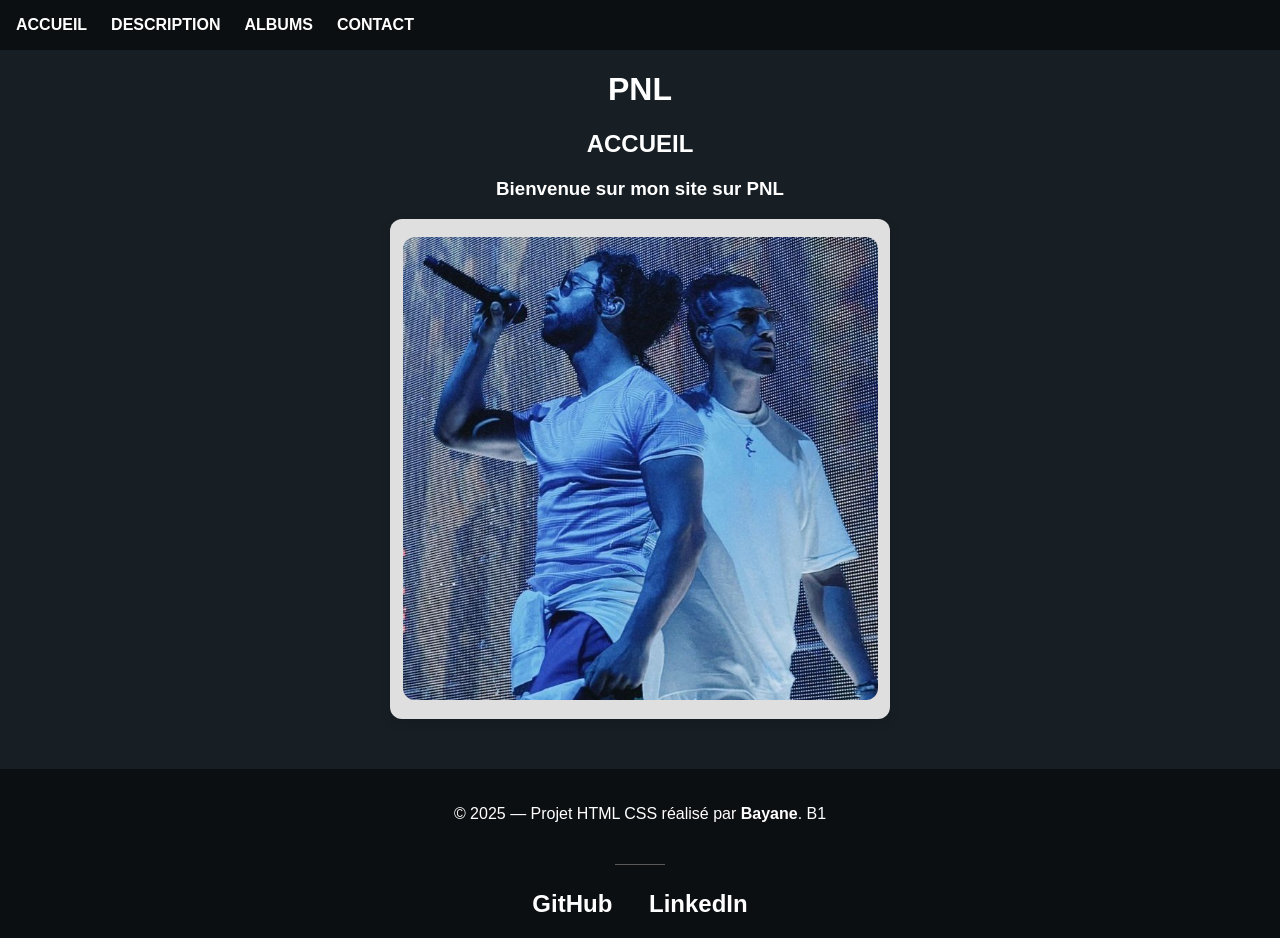
<file: index.html>
<!DOCTYPE html>
<html>
    <head>
        <title> PNL </title>
        <link rel="stylesheet" href="style.css">
    </head>
    <body>
        <header>
        <nav>
            <ul> 
                <li><a href="index.html" class="liens">ACCUEIL</a></li>
                <li><a href="description.html" class="liens">DESCRIPTION</a></li>
                <li><a href="albums.html" class="liens">ALBUMS</a></li>
                <li><a href="contact.html" class="liens">CONTACT</a></li>
            </ul>
        </nav>
        </header>
        <main>
        <div>
            <h1> PNL </h1> 
            <h2> ACCUEIL </h2>
            <h3>Bienvenue sur mon site sur PNL</h3>
            <div class="box">
                <div class="card-index">
                    <img src="\IMAGES\PNL PHOTO.jpg" alt="" class="image-image">
                </div>
            </div>
        </div>
        </main>
    </body>
    <footer>
        <div class="footer-content">
            <p>© 2025 — Projet HTML CSS réalisé par <strong>Bayane</strong>. B1</p>
            <hr class="separateur">
            <div class="social-links">
                <a href="https://github.com/b4yane" target="_blank" aria-label="GitHub"> GitHub </a>
                <a href="https://www.linkedin.com/in/bayane-kouiss/" target="_blank" aria-label="LinkedIn"> LinkedIn </a>
            </div>
        </div>
    </footer>
</html>
</file>
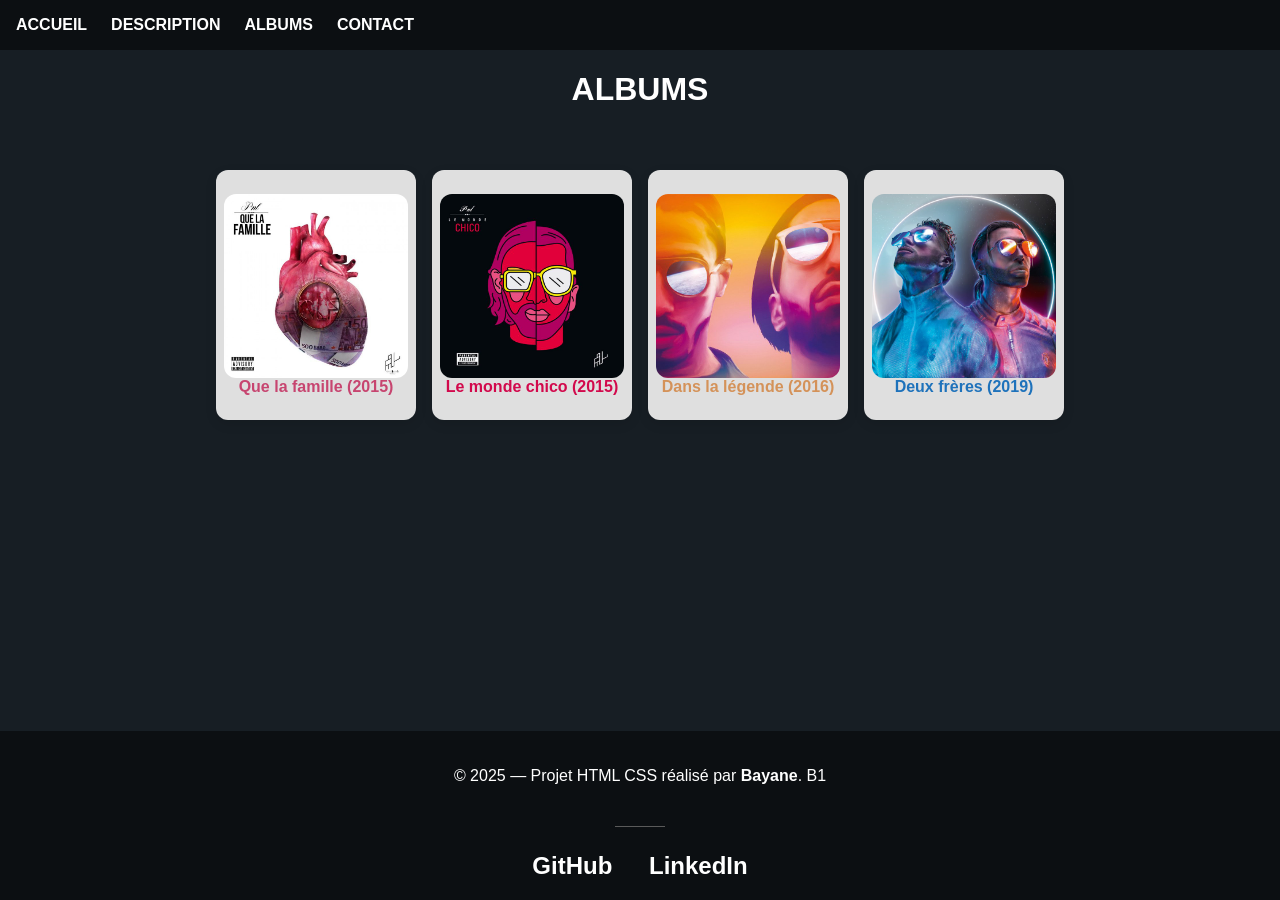
<file: albums.html>
<!DOCTYPE html>
<html>
    <head>
        <title>Albums</title>
        <link rel="stylesheet" href="style.css">
    </head>
    <body>
        <header>
        <nav>
            <ul> 
                <li><a href="index.html" class="liens">ACCUEIL</a></li>
                <li><a href="description.html" class="liens">DESCRIPTION</a></li>
                <li><a href="albums.html" class="liens">ALBUMS</a></li>
                <li><a href="contact.html" class="liens">CONTACT</a></li>
            </ul>
        </nav>
        </header>
        <main>
        <h1>ALBUMS</h1>
        <div class="gallery">
            <div class="card">
                <a href="qlf.html" class="album-titre-display-qlf">
                    <img src="\IMAGES\Cover QLF.jpg" alt="Image de l'album Que la Famille" class="image">
                    Que la famille (2015)
                </a> 
            </div> 

            <div class="card">
                <a href="lemondechico.html" class="album-titre-display-lemondechico">
                    <img src="\IMAGES\Cover Le Monde Chico.jpg" alt="Image de l'album Le Monde Chico" class="image">
                    Le monde chico (2015)
                </a>
            </div> 

            <div class="card"> 
                <a href="danslalegende.html" class="album-titre-display-danslalegende">
                    <img src="\IMAGES\Cover Dans la Légende.jpg" alt="Image de l'album Dans la Légende" class="image">
                    Dans la légende (2016)
                </a>
            </div> 

            <div class="card">
                <a href="deuxfreres.html" class="album-titre-display-deuxfreres">
                    <img src="\IMAGES\Cover Deux Frères.jpg" alt="Image de l'album Deux Frères" class="image">
                    Deux frères (2019)
                </a>
            </div>
        </div>
        </main>
    </body>
    <footer>
        <div class="footer-content">
            <p>© 2025 — Projet HTML CSS réalisé par <strong>Bayane</strong>. B1</p>
            <hr class="separateur">
            <div class="social-links">
                <a href="https://github.com/b4yane" target="_blank" aria-label="GitHub"> GitHub </a>
                <a href="https://www.linkedin.com/in/bayane-kouiss/" target="_blank" aria-label="LinkedIn"> LinkedIn </a>
            </div>
        </div>
    </footer>
</html>
</file>
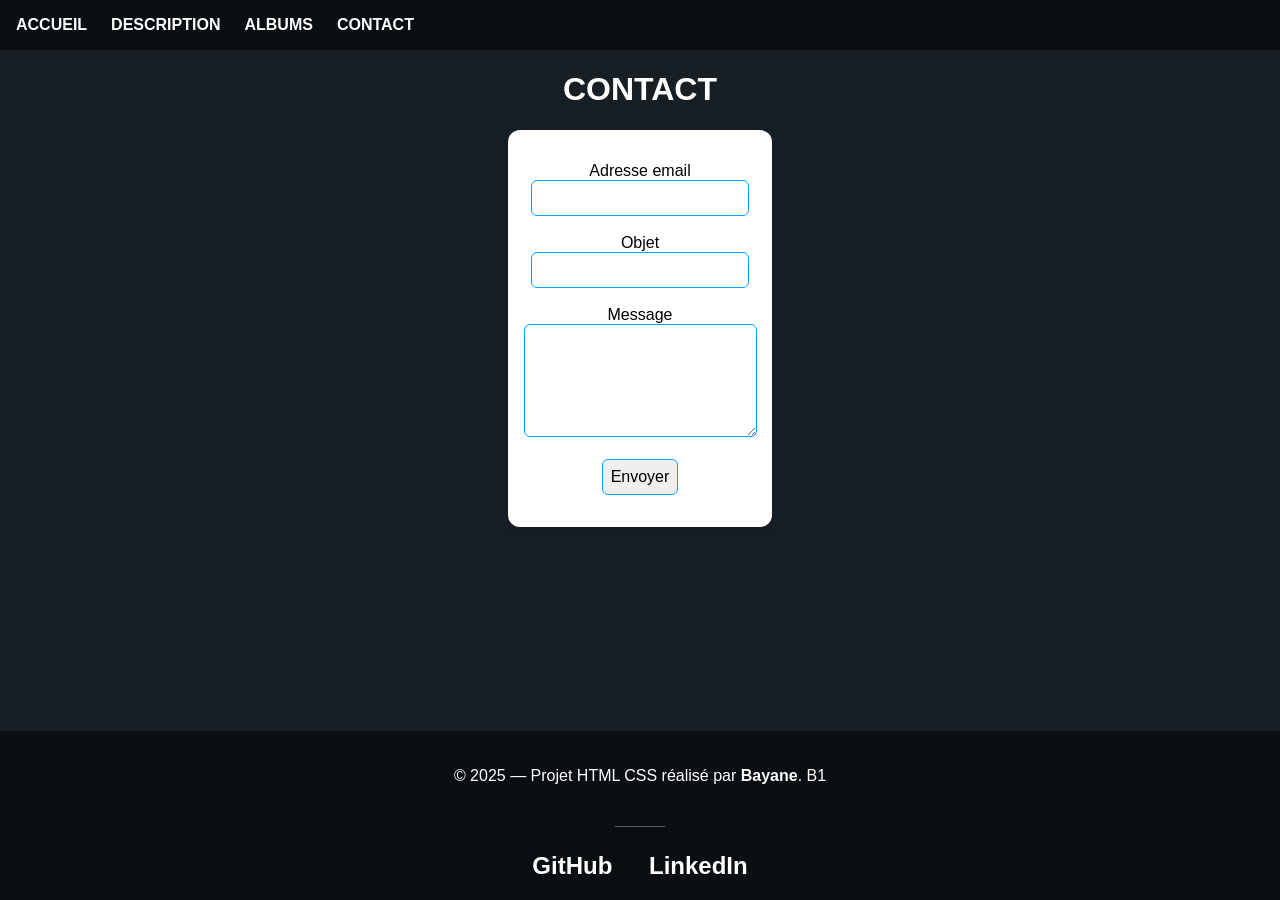
<file: contact.html>
<!DOCTYPE html>
<html>
    <head>
        <title>Contact</title>
        <link rel="stylesheet" href="style.css">
    </head>
    <body>
        <header>
        <nav>
            <ul> 
                <li><a href="index.html" class="liens">ACCUEIL</a></li>
                <li><a href="description.html" class="liens">DESCRIPTION</a></li>
                <li><a href="albums.html" class="liens">ALBUMS</a></li>
                <li><a href="contact.html" class="liens">CONTACT</a></li>
            </ul>
        </nav>
        </header>
        <main>
        <h1>CONTACT</h1>
        <div class="box">
            <div class="form-card">
                <form action="" method="post" class="my-form">
                    <div class="contact-card">
                        <div class="contact-card-element">
                            <label for="email" class="contact">Adresse email</label> <br>
                            <input type="email" name="email" id="email" class="contact"> <br>
                        </div> <br>
            
                        <div class="contact-card-element">
                            <label for="subject" class="contact">Objet</label> <br>
                            <input type="text" name="subject" id="subject" class="contact"> <br>
                        </div> <br>

                        <div class="contact-card-element">
                            <label for="message" class="contact">Message</label> <br>
                            <textarea type="text" name="message" id="message" class="contact" rows="5"> </textarea>
                        </div> <br>
                    <input type="submit" value="Envoyer" class="contact">
                    </div>
                </form>
            </div>
        </div>
        </main>
    </body>
    <footer>
        <div class="footer-content">
            <p>© 2025 — Projet HTML CSS réalisé par <strong>Bayane</strong>. B1</p>
            <hr class="separateur">
            <div class="social-links">
                <a href="https://github.com/b4yane" target="_blank" aria-label="GitHub"> GitHub </a>
                <a href="https://www.linkedin.com/in/bayane-kouiss/" target="_blank" aria-label="LinkedIn"> LinkedIn </a>
            </div>
        </div>
    </footer>
</html>
</file>
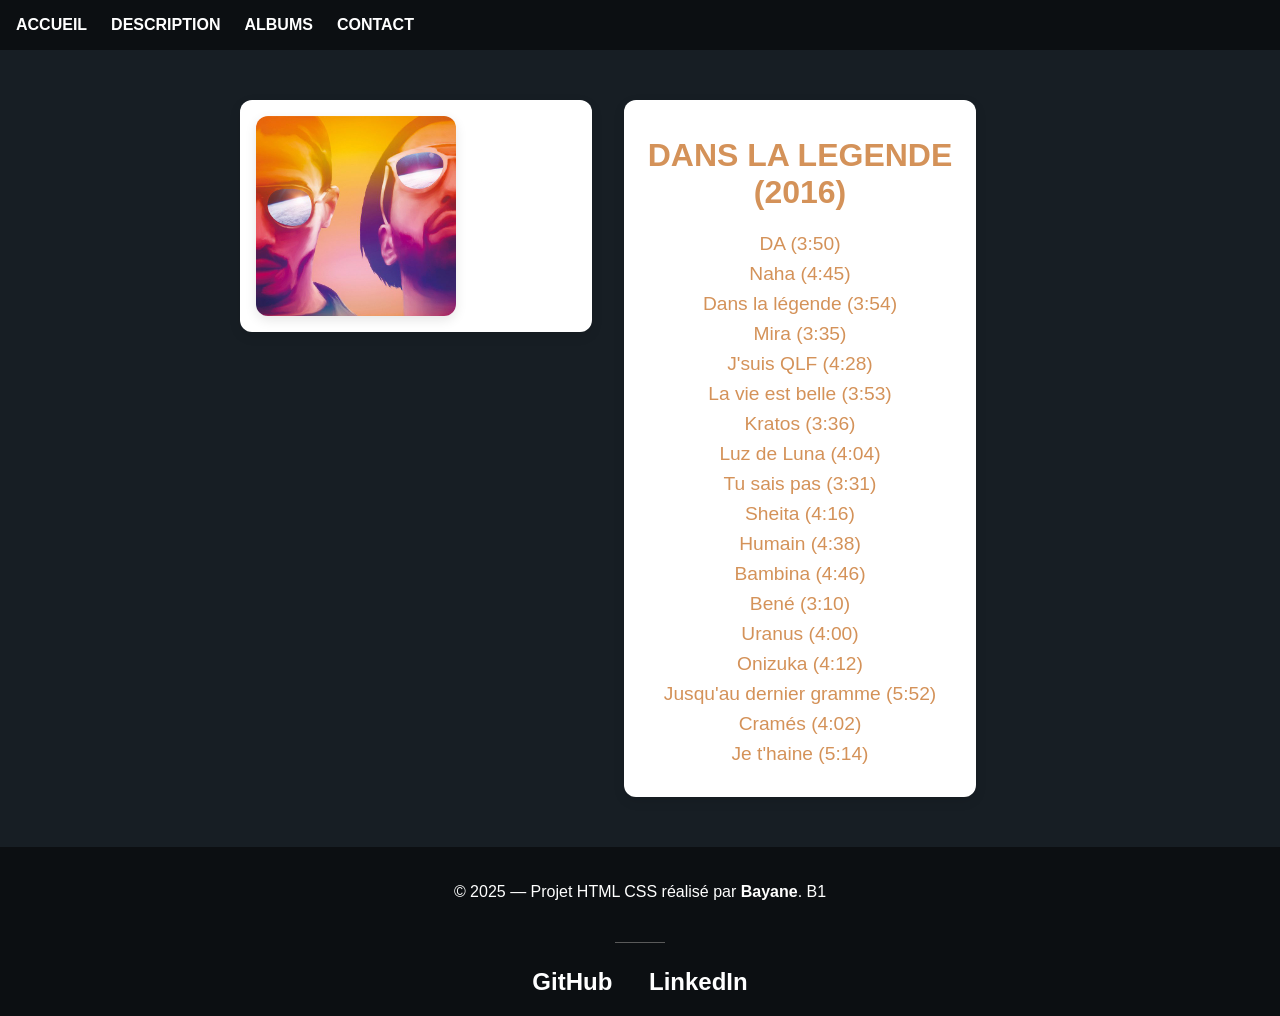
<file: danslalegende.html>
<!DOCTYPE html>
<html>
    <head>
        <title>Dans la légende (2016)</title>
        <link rel="stylesheet" href="style.css">
    </head>
    <body>
        <header>
        <nav>
            <ul> 
                <li><a href="index.html" class="liens">ACCUEIL</a></li>
                <li><a href="description.html" class="liens">DESCRIPTION</a></li>
                <li><a href="albums.html" class="liens">ALBUMS</a></li>
                <li><a href="contact.html" class="liens">CONTACT</a></li>
            </ul>
        </nav>
        </header>
        <main>
        <div class="playlist-container">
            <div class="playlist-card">
                <div class="playlist-image">
                    <img src="\IMAGES\Cover Dans la Légende.jpg" alt="Image de l'album Dans la Légende" class="image">
                </div>
            </div>
            <div class="playlist-card">
                <div class="playlist-sons">
                    <h1 class="titre-album-dll">DANS LA LEGENDE (2016)</h1>
                    <ol class="album-track-list-danslalegende"> 
                        <li>DA (3:50)</li>
                        <li>Naha (4:45)</li>
                        <li>Dans la légende (3:54)</li>
                        <li>Mira (3:35)</li>
                        <li>J'suis QLF (4:28)</li>
                        <li>La vie est belle (3:53)</li>
                        <li>Kratos (3:36)</li>
                        <li>Luz de Luna (4:04)</li>
                        <li>Tu sais pas (3:31)</li>
                        <li>Sheita (4:16)</li>
                        <li>Humain (4:38)</li>
                        <li>Bambina (4:46)</li>
                        <li>Bené (3:10)</li>
                        <li>Uranus (4:00)</li>
                        <li>Onizuka (4:12)</li>
                        <li>Jusqu'au dernier gramme (5:52)</li>
                        <li>Cramés (4:02)</li>
                        <li>Je t'haine (5:14)</li>
                    </ol>  
                </div> 
            </div>
        </div>
        </main>
    </body>
    <footer>
        <div class="footer-content">
            <p>© 2025 — Projet HTML CSS réalisé par <strong>Bayane</strong>. B1</p>
            <hr class="separateur">
            <div class="social-links">
                <a href="https://github.com/b4yane" target="_blank" aria-label="GitHub"> GitHub </a>
                <a href="https://www.linkedin.com/in/bayane-kouiss/" target="_blank" aria-label="LinkedIn"> LinkedIn </a>
            </div>
        </div>
    </footer>
</html>
</file>
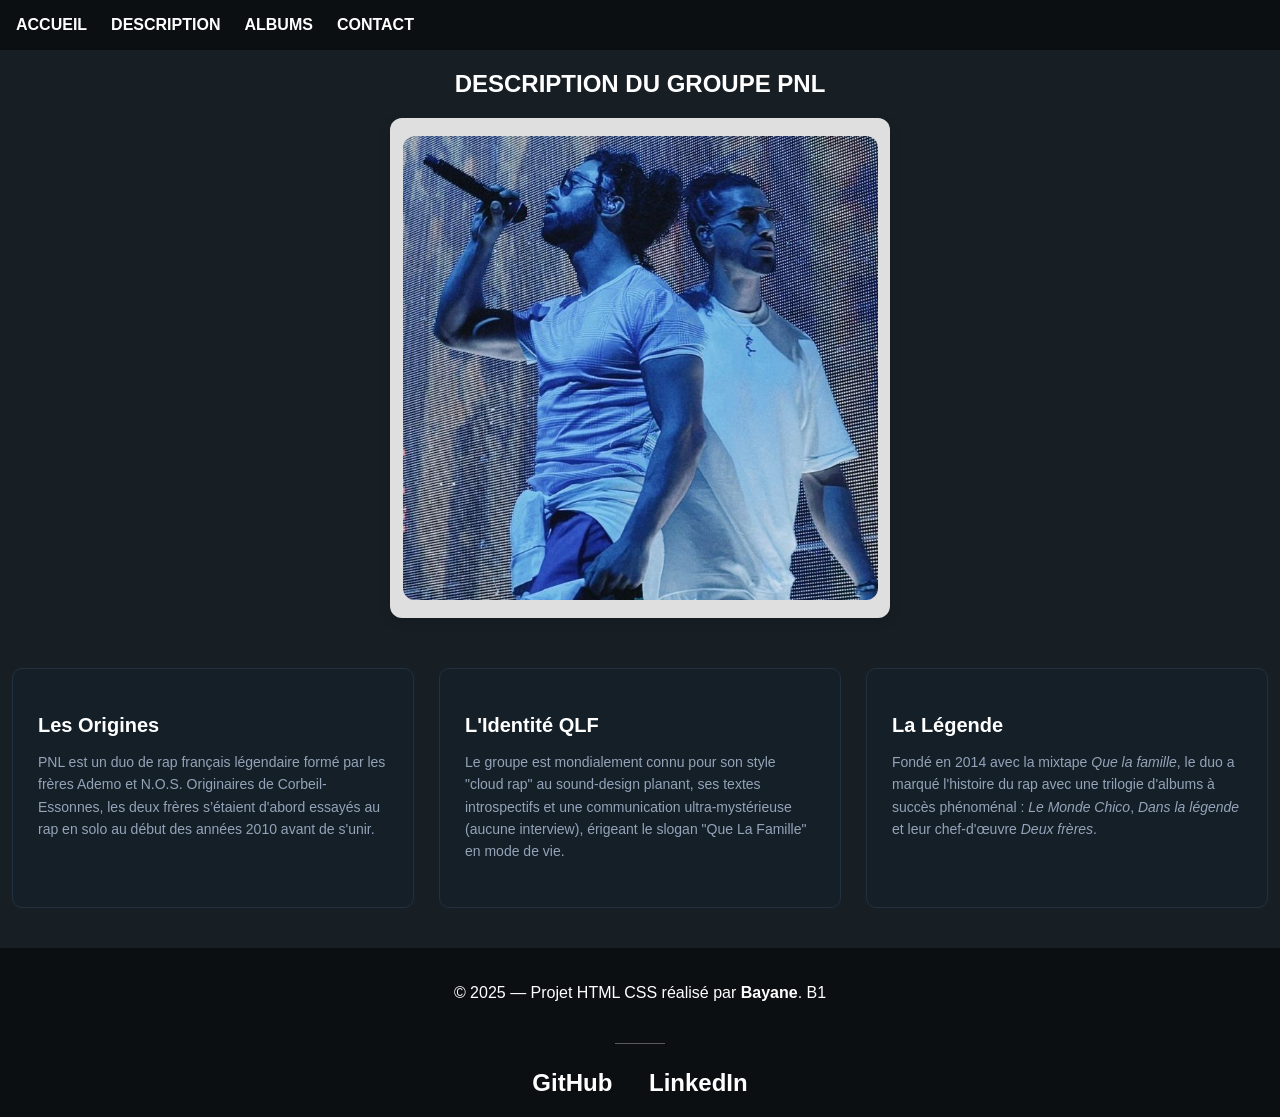
<file: description.html>
<!DOCTYPE html>
<html>
    <head>
        <title> Description </title>
        <link rel="stylesheet" href="style.css">
    </head>
    <body>
        <header>
        <nav>
            <ul> 
                <li><a href="index.html" class="liens">ACCUEIL</a></li>
                <li><a href="description.html" class="liens">DESCRIPTION</a></li>
                <li><a href="albums.html" class="liens">ALBUMS</a></li>
                <li><a href="contact.html" class="liens">CONTACT</a></li>
            </ul>
        </nav>
        </header>
        <main>
        <h2> DESCRIPTION DU GROUPE PNL </h2> 
        <div class="box">
            <div class="card-index">
                <img src="\IMAGES\PNL PHOTO.jpg" alt="" class="image-image">
            </div>
        </div>
        <div class="pnl-cards-grid">
        <div class="pnl-card">
            <div class="card-icon"><i class="fas fa-users"></i></div>
            <h3>Les Origines</h3>
            <p>PNL est un duo de rap français légendaire formé par les frères Ademo et N.O.S. Originaires de Corbeil-Essonnes, les deux frères s’étaient d'abord essayés au rap en solo au début des années 2010 avant de s'unir.</p>
        </div>

        <div class="pnl-card">
            <div class="card-icon"><i class="fas fa-music"></i></div>
            <h3>L'Identité QLF</h3>
            <p>Le groupe est mondialement connu pour son style "cloud rap" au sound-design planant, ses textes introspectifs et une communication ultra-mystérieuse (aucune interview), érigeant le slogan "Que La Famille" en mode de vie.</p>
        </div>

        <div class="pnl-card">
            <div class="card-icon"><i class="fas fa-trophy"></i></div>
            <h3>La Légende</h3>
            <p>Fondé en 2014 avec la mixtape <em>Que la famille</em>, le duo a marqué l'histoire du rap avec une trilogie d'albums à succès phénoménal : <em>Le Monde Chico</em>, <em>Dans la légende</em> et leur chef-d'œuvre <em>Deux frères</em>.</p>
        </div>
    </div>        
    </main>
    </body>
    <footer>
        <div class="footer-content">
            <p>© 2025 — Projet HTML CSS réalisé par <strong>Bayane</strong>. B1</p>
            <hr class="separateur">
            <div class="social-links">
                <a href="https://github.com/b4yane" target="_blank" aria-label="GitHub"> GitHub </a>
                <a href="https://www.linkedin.com/in/bayane-kouiss/" target="_blank" aria-label="LinkedIn"> LinkedIn </a>
            </div>
        </div>
    </footer>
</html>
</file>
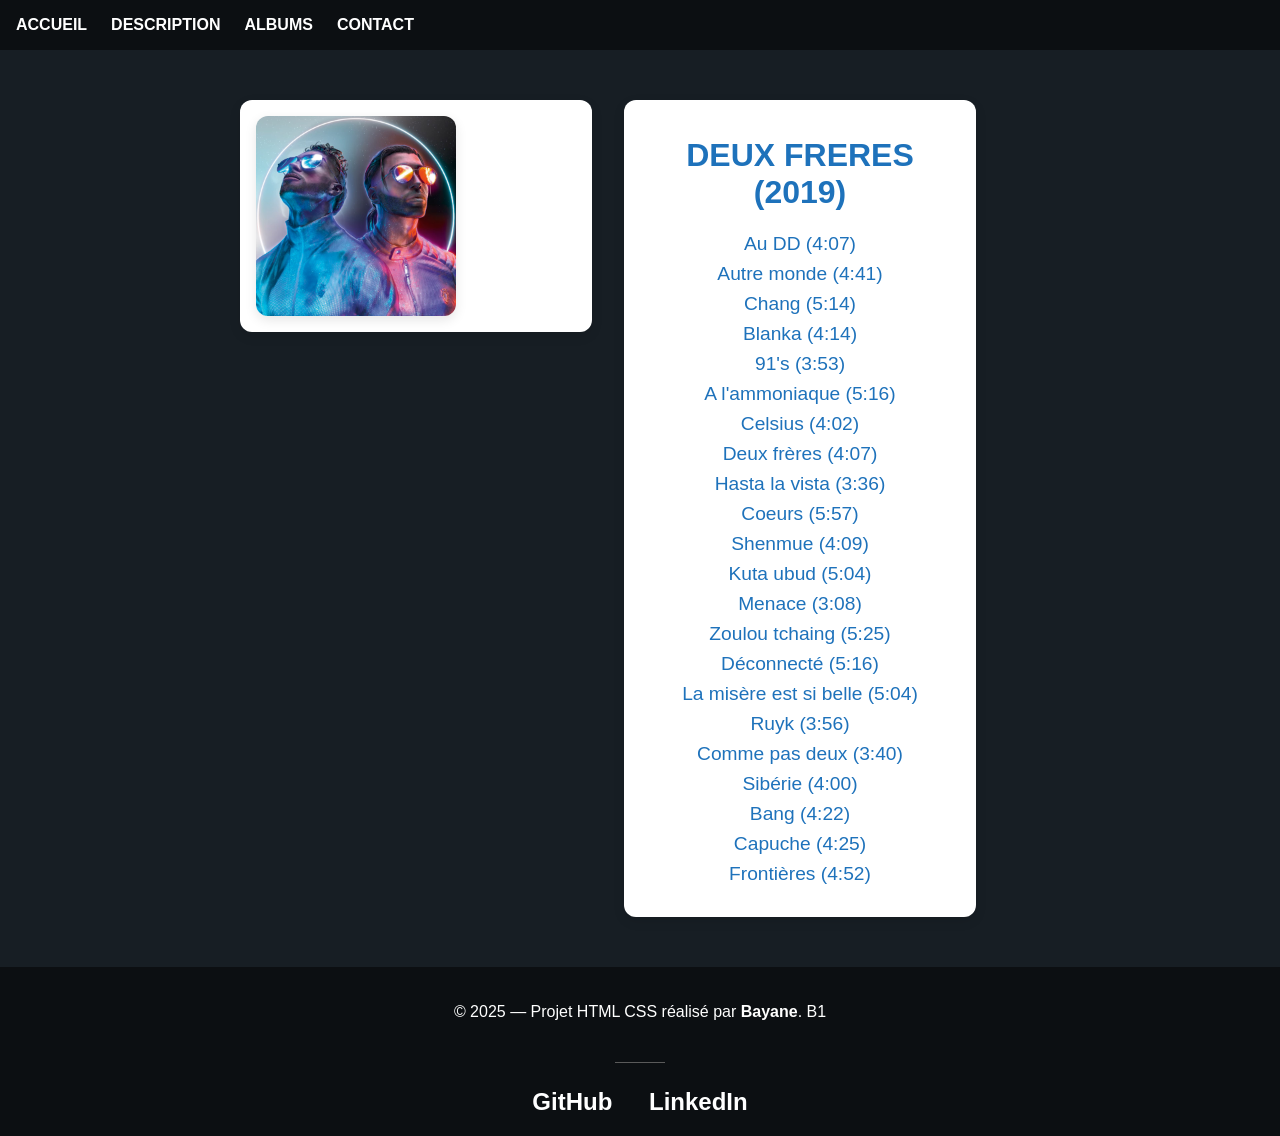
<file: deuxfreres.html>
<!DOCTYPE html>
<html>
    <head>
        <title>Deux frères (2019)</title>
        <link rel="stylesheet" href="style.css">
    </head>
    <body>
        <header>
        <nav>
            <ul> 
                <li><a href="index.html" class="liens">ACCUEIL</a></li>
                <li><a href="description.html" class="liens">DESCRIPTION</a></li>
                <li><a href="albums.html" class="liens">ALBUMS</a></li>
                <li><a href="contact.html" class="liens">CONTACT</a></li>
            </ul>
        </nav>
        </header>
        <main>
        <div class="playlist-container">
            <div class="playlist-card">
                <div class="playlist-image">
                    <img src="\IMAGES\Cover Deux Frères.jpg" alt="Image de l'album Deux Frères" class="image">
                </div>
            </div>
            <div class="playlist-card">
                <div class="playlist-sons">
                    <h1 class="titre-album-df">DEUX FRERES (2019)</h1>
                    <ol class="album-track-list-deuxfreres"> 
                        <li>Au DD (4:07)</li>
                        <li>Autre monde (4:41)</li>
                        <li>Chang (5:14)</li>
                        <li>Blanka (4:14)</li>
                        <li>91's (3:53)</li>
                        <li>A l'ammoniaque (5:16)</li>
                        <li>Celsius (4:02)</li>
                        <li>Deux frères (4:07)</li>
                        <li>Hasta la vista (3:36)</li>
                        <li>Coeurs (5:57)</li>
                        <li>Shenmue (4:09)</li>
                        <li>Kuta ubud (5:04)</li>
                        <li>Menace (3:08)</li>
                        <li>Zoulou tchaing (5:25)</li>
                        <li>Déconnecté (5:16)</li>
                        <li>La misère est si belle (5:04)</li>
                        <li>Ruyk (3:56)</li>
                        <li>Comme pas deux (3:40)</li>
                        <li>Sibérie (4:00)</li>
                        <li>Bang (4:22)</li>
                        <li>Capuche (4:25)</li>
                        <li>Frontières (4:52)</li>
                    </ol>   
                </div>
            </div>
        </div>
        </main>
    </body>
    <footer>
        <div class="footer-content">
            <p>© 2025 — Projet HTML CSS réalisé par <strong>Bayane</strong>. B1</p>
            <hr class="separateur">
            <div class="social-links">
                <a href="https://github.com/b4yane" target="_blank" aria-label="GitHub"> GitHub </a>
                <a href="https://www.linkedin.com/in/bayane-kouiss/" target="_blank" aria-label="LinkedIn"> LinkedIn </a>
            </div>
        </div>
    </footer>
</html>
</file>
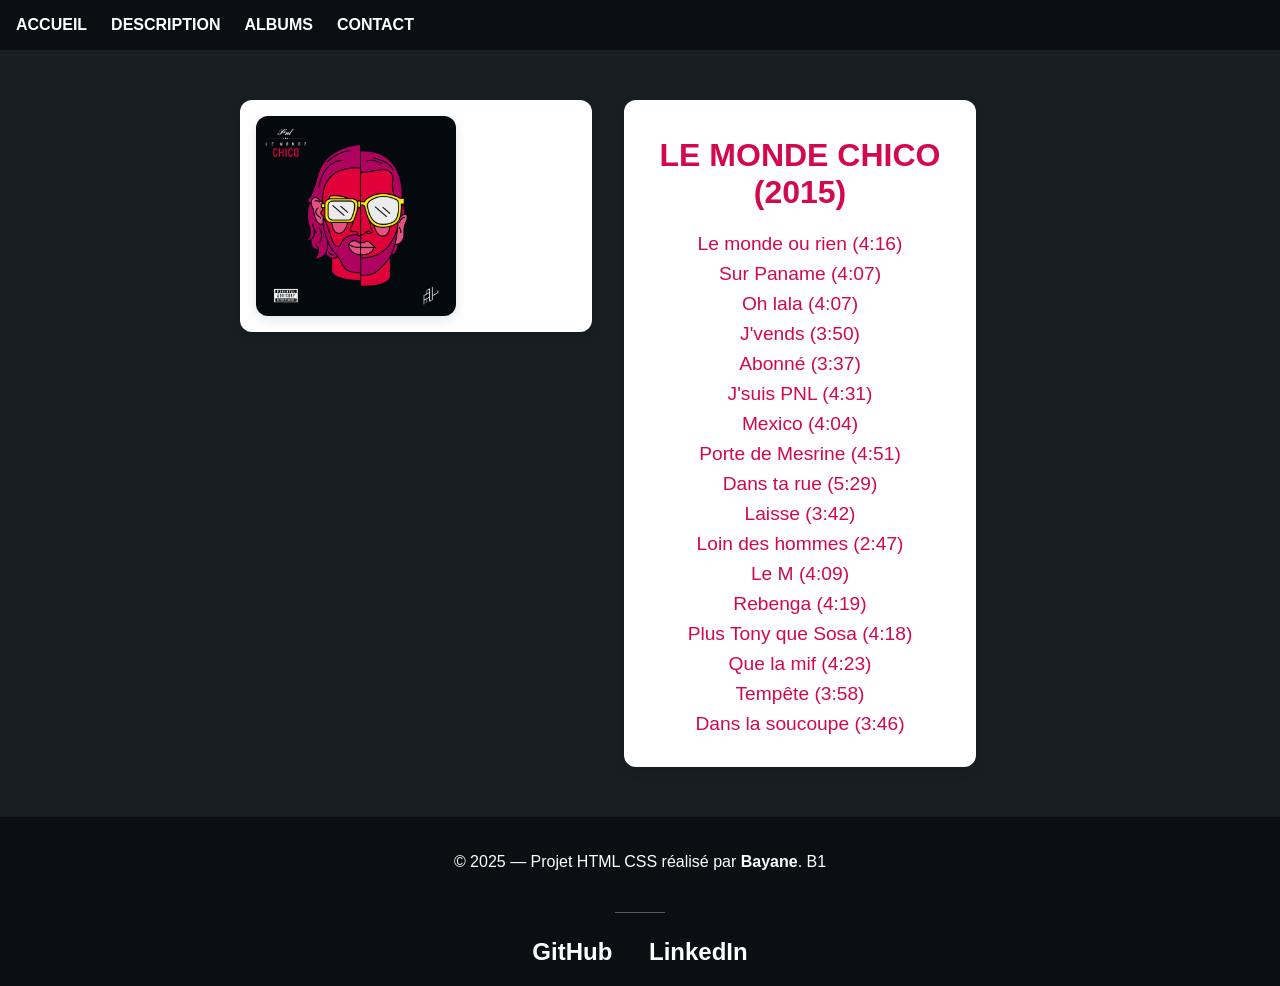
<file: lemondechico.html>
<!DOCTYPE html>
<html>
    <head>
        <title>Le monde chico (2015)</title>
        <link rel="stylesheet" href="style.css">
    </head>
    <body>
        <header>
        <nav>
            <ul> 
                <li><a href="index.html" class="liens">ACCUEIL</a></li>
                <li><a href="description.html" class="liens">DESCRIPTION</a></li>
                <li><a href="albums.html" class="liens">ALBUMS</a></li>
                <li><a href="contact.html" class="liens">CONTACT</a></li>
            </ul>
        </nav>
        </header>
        <main>
        <div class="playlist-container">
            <div class="playlist-card">
                <div class="playlist-image">
                    <img src="\IMAGES\Cover Le Monde Chico.jpg" alt="Image de l'album Le Monde Chico" class="image">
                </div>
            </div>
            <div class="playlist-card">
                <div class="playlist-sons">
                    <h1 class="titre-album-lmc">LE MONDE CHICO (2015)</h1>
                    <ol class="album-track-list-lemondechico"> 
                        <li>Le monde ou rien (4:16)</li>
                        <li>Sur Paname (4:07)</li>
                        <li>Oh lala (4:07)</li>
                        <li>J'vends (3:50)</li>
                        <li>Abonné (3:37)</li>
                        <li>J'suis PNL (4:31)</li>
                        <li>Mexico (4:04)</li>
                        <li>Porte de Mesrine (4:51)</li>
                        <li>Dans ta rue (5:29)</li>
                        <li>Laisse (3:42)</li>
                        <li>Loin des hommes (2:47)</li>
                        <li>Le M (4:09)</li>
                        <li>Rebenga (4:19)</li>
                        <li>Plus Tony que Sosa (4:18)</li>
                        <li>Que la mif (4:23)</li>
                        <li>Tempête (3:58)</li>
                        <li>Dans la soucoupe (3:46)</li>
                    </ol>  
                </div>
            </div>
        </div> 
        </main>
    </body>
    <footer>
        <div class="footer-content">
            <p>© 2025 — Projet HTML CSS réalisé par <strong>Bayane</strong>. B1</p>
            <hr class="separateur">
            <div class="social-links">
                <a href="https://github.com/b4yane" target="_blank" aria-label="GitHub"> GitHub </a>
                <a href="https://www.linkedin.com/in/bayane-kouiss/" target="_blank" aria-label="LinkedIn"> LinkedIn </a>
            </div>
        </div>
    </footer>
</html>
</file>
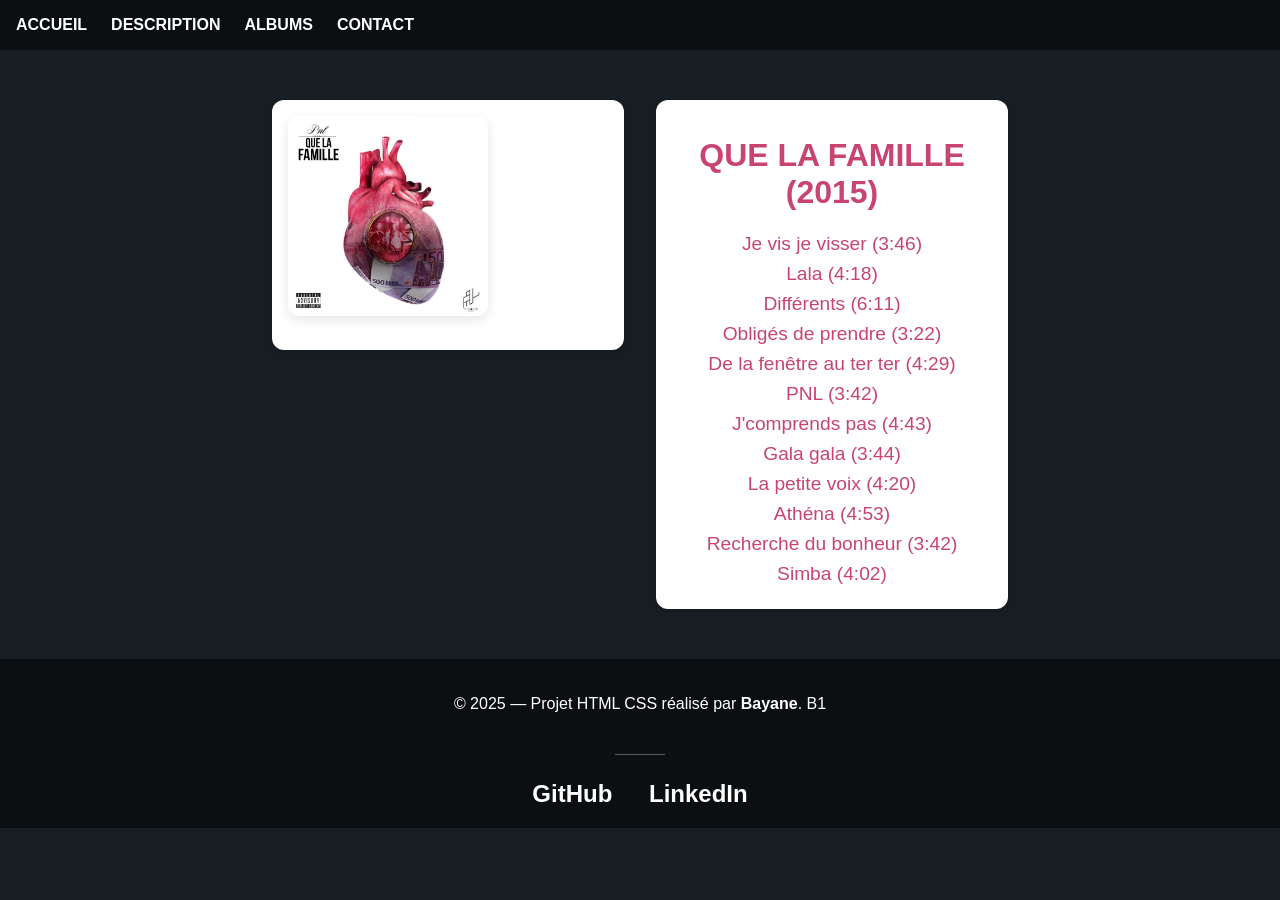
<file: qlf.html>
<!DOCTYPE html>
<html>
    <head>
        <title>Que la famille (2015)</title>
        <link rel="stylesheet" href="style.css">
    </head>
    <body>
        </header>
        <nav>
            <ul> 
                <li><a href="index.html" class="liens">ACCUEIL</a></li>
                <li><a href="description.html" class="liens">DESCRIPTION</a></li>
                <li><a href="albums.html" class="liens">ALBUMS</a></li>
                <li><a href="contact.html" class="liens">CONTACT</a></li>
            </ul>
        </nav>
        </header>
        </header>
        <div class="playlist-container">
            <div class="playlist-card">
                <div class="playlist-image">
                    <img src="\IMAGES\Cover QLF.jpg" alt="Image de l'album Que La Famille" class="image"> <br>
                </div>
            </div>
            <div class="playlist-card">
                <div playlist-sons>
                    <h1 class="titre-album-qlf">QUE LA FAMILLE (2015)</h1>
                    <ol class="album-track-list-qlf"> 
                        <li>Je vis je visser (3:46)</li>
                        <li>Lala (4:18)</li>
                        <li>Différents (6:11)</li>
                        <li>Obligés de prendre (3:22)</li>
                        <li>De la fenêtre au ter ter (4:29)</li>
                        <li>PNL (3:42)</li>
                        <li>J'comprends pas (4:43)</li>
                        <li>Gala gala (3:44)</li>
                        <li>La petite voix (4:20)</li>
                        <li>Athéna (4:53)</li>
                        <li>Recherche du bonheur (3:42)</li>
                        <li>Simba (4:02)</li>
                    </ol>
                </div>   
            </div>
        </div>
        </main>
    </body>
    <footer>
        <div class="footer-content">
            <p>© 2025 — Projet HTML CSS réalisé par <strong>Bayane</strong>. B1</p>
            <hr class="separateur">
            <div class="social-links">
                <a href="https://github.com/b4yane" target="_blank" aria-label="GitHub"> GitHub </a>
                <a href="https://www.linkedin.com/in/bayane-kouiss/" target="_blank" aria-label="LinkedIn"> LinkedIn </a>
            </div>
        </div>
    </footer>
</html>
</file>
<file: style.css>
body {
    font-family: Arial, Heveltica, sans-serif;
    margin: 0;
    margin-bottom:1 rem;
    text-align: center;
    background-color: rgb(23, 30, 36);
    display: flex;
    flex-direction: column; 
    min-height: 100vh;
}

html, body {
    height: 100%;
    margin: 0;
}

main {
    flex: 1; 
}

nav {
  background:rgb(12, 15, 18);   
  padding: 1rem;
  position: sticky;
  top: 0px;
}


nav ul {
  list-style: none;
  margin: 0;
  padding: 0;
  display: flex;       
  gap: 1.5rem;
}

a {
  color: white;        
  text-decoration: none; 
  font-weight: bold;
  transition: color 0.2s;
}

nav a {
  color: white;        
  text-decoration: none; 
  font-weight: bold;
  transition: color 0.2s;
}

.image {
    display: flex;
    height: 400px;
    justify-content: center;
    align-items: center;
}

.image-index {
    height: 500px;
}

.liens {
    color: rgb(255, 255, 255);           
    text-decoration: none; 
    display: flex;
    justify-content: left;
}

.liens:hover {
    color:  rgb(177, 188, 201);            
}

.liens:visited {
    color: rgb(255, 255, 255);           
}

h1 {
    color: white;
}

h2 {
    color: white;
}

h3 {
    color: white;
}

.description-text {
    padding: 50px 100px;
}

.titre-album-qlf {
    color: rgb(199, 69, 112);
}

.titre-album-lmc {
    color: rgb(210, 9, 76);
}

.titre-album-dll {
    color: rgb(212, 146, 89);
}

.titre-album-df {
    color: rgb(30, 114, 187);
}

.gallery {
    display: flex;
    align-items: center;
    flex-wrap: wrap;
    gap: 1rem;
    justify-content: center; 
    max-width: 100%; 
    padding: 40px 20px;
    margin: 0 auto;
}

@media screen and (min-width:576px) {
    .gallery {
        width:500px;
    }
}

@media screen and (min-width:768px) {
    .gallery {
        width:700px;
    }
}

@media screen and (min-width:992px) {
    .gallery {
        width:900px;
    }
}

@media screen and (min-width:1200px) {
    .gallery {
        width:1100px;
    }
}

@media screen and (min-width:1400px) {
    .gallery {
        width:1300px;
    }
}

.card {
    background: rgb(223, 223, 223);
    border-radius: 12px;
    box-shadow: 0 4px 12px rgba(0,0,0,0.1);
    transition: transform 0.2s ease;
    width: 200px;  
    height: 250px; 
    overflow: hidden; 
    display: flex;
    align-items: center;
    justify-content: center;
    transition: transform 0.3s ease, box-shadow 0.3s ease;
}

.card:hover {
  transform: scale(1.07); 
  box-shadow: 0 6px 16px rgba(0,0,0,0.15); 
}

.card img {
    width: 100%;
    height: auto;
    display: block;
    border-radius: 12px;
}

.box {
    display: flex;
    justify-content: center;
}

.card-index {
    background: rgb(223, 223, 223);
    border-radius: 12px;
    box-shadow: 0 4px 12px rgba(0,0,0,0.1);
    transition: transform 0.2s ease; 
    width: 500px;  
    height: 500px;
    overflow: hidden; 
    display: flex;
    align-items: center;
    justify-content: center;
    margin-bottom: 50px;
    transition: transform 0.3s ease, box-shadow 0.3s ease;
}

.card-index img {
    width: 95%;
    height: auto;
    display: block;
    border-radius: 12px;
}

.card-index:hover {
  transform: scale(1.02); 
  box-shadow: 0 6px 16px rgba(0,0,0,0.15); 
}

.playlist-container {
    display: flex;
    gap: 2rem;
    max-width: 800px;
    padding: 50px 20px ;
    margin: 0 auto;
    align-items: flex-start;
}

.album-titre-display-qlf {
    padding: .25rem .5rem;
    text-decoration: none;
    transition: all 250ms;
    background-color: var(--primary) !important;
    color: rgb(199, 69, 112);
}

.album-track-list-qlf {
    background-color: var(--primary) !important;
    list-style: none;     
    padding: 0;
    color: rgb(199, 69, 112);
    margin: 0;
    flex: 1;
}

.album-track-list-qlf li {
    font-size: 1.2rem;
    margin: 0.5rem 0;
    cursor: pointer; 
    color: rgb(199, 69, 112);       
    transition: color 0.3s; 
}

.album-track-list-qlf li:hover {
    color: rgb(114, 28, 57);
    transform: translateY(-2px);
}

.album-titre-display-lemondechico {
    padding: .25rem .5rem;
    text-decoration: none;
    transition: all 250ms;
    background-color: var(--primary) !important;
    color: rgb(210, 9, 76);
}

.album-track-list-lemondechico {
    background-color: var(--primary) !important;
    list-style: none;     
    padding: 0;
    color: rgb(210, 9, 76);
}

.album-track-list-lemondechico li {
    font-size: 1.2rem;
    margin: 0.5rem 0;
    cursor: pointer; 
    color: rgb(210, 9, 76);       
    transition: color 0.3s; 
}

.album-track-list-lemondechico li:hover {
    color: rgb(94, 5, 35);
    transform: translateY(-2px);
}

.album-titre-display-danslalegende {
    padding: .25rem .5rem;
    text-decoration: none;
    transition: all 250ms;
    background-color: var(--primary) !important;
    color: rgb(212, 146, 89);
}

.album-track-list-danslalegende {
    background-color: var(--primary) !important;
    list-style: none;     
    padding: 0;
    color: rgb(212, 146, 89);
}

.album-track-list-danslalegende li {
    font-size: 1.2rem;
    margin: 0.5rem 0;
    cursor: pointer; 
    color: rgb(212, 146, 89);       
    transition: color 0.3s; 
}

.album-track-list-danslalegende li:hover {
    color: rgb(165, 87, 19);
    transform: translateY(-2px);
}

.album-titre-display-deuxfreres {
    padding: .25rem .5rem;
    text-decoration: none;
    transition: all 250ms;
    background-color: var(--primary) !important;
    color: rgb(30, 114, 187);
}

.album-track-list-deuxfreres {
    background-color: var(--primary) !important;
    list-style: none;     
    padding: 0;
    color: rgb(30, 114, 187);
}

.album-track-list-deuxfreres li {
  font-size: 1.2rem;
  margin: 0.5rem 0;
  cursor: pointer;       
  color: rgb(30, 114, 187);       
  transition: color 0.3s; 
}

.album-track-list-deuxfreres li:hover {
  color: rgb(17, 65, 107);   
  transform: translateY(-2px);    
}

.playlist-container {
  display: flex;
  gap: 2rem;
  max-width: 800px;
  margin: 0 auto;
  align-items: flex-start;
}


.playlist-image img {
  width: 200px;
  height: 200px;
  object-fit: cover;
  border-radius: 12px;   /* coins arrondis */
  box-shadow: 0 4px 12px rgba(0,0,0,0.1);
}

@media (max-width: 600px) {
  .playlist-container {
    flex-direction: column;
    align-items: center;
  }

  .playlist-image img {
    margin-bottom: 1rem;
  }
}

.playlist-card {
    display: flex;
    gap: 1.5rem;
    background: white;
    border-radius: 12px;
    box-shadow: 0 4px 12px rgba(0,0,0,0.1);
    padding: 1rem;
    width: 320px;
    min-height: 200px;
    align-items: flex-start;
    transition: transform 0.2s ease;
}

.playlist-card:hover {
  transform: translateY(-5px);
}


.contact {
    color: rgb(0, 0, 0);
}

.form-card {
    background: white;
    border-radius: 12px;
    box-shadow: 0 4px 12px rgba(0,0,0,0.1);
    padding: 2rem;
    max-width: 200px;
    width: 100%;
    display: flex;
    align-items: center;
    justify-content: center;
}

.my-form {
    display: flex;
    flex-direction: column;
    max-width: 400px;
    margin: 0 auto;
}

.my-form input {
    padding: 0.5rem;
    font-size: 1rem;
    border-radius: 6px;
    border: 1px solid #00a6ff;
}

.my-form textarea {
    padding: 0.5rem;
    font-size: 1rem;
    border-radius: 6px;
    border: 1px solid #00a6ff;
}


.my-form button {
    background: #ffffff;
    color: rgb(255, 255, 255);
    border: none;
    cursor: pointer;
    transition: background 0.2s;
    padding: 0.5rem;
    font-size: 1rem;
    border-radius: 6px;
    border: 1px solid #00a6ff;
}

.my-form button:hover {
    background: #28438b;
}

footer {
    background-color: rgb(12, 15, 18);
    color: white;
    padding: 20px 0;
    text-align: center;
}

.footer-content {
    display: flex;
    flex-direction: column;
    align-items: center;
    gap: 10px;
}

.social-links a {
    color: white;
    font-size: 24px;
    margin: 0 15px;
    transition: color 0.3s ease, transform 0.3s ease;
}

.social-links a:hover {
    color: #0077b5; 
    transform: scale(1.2);
}

.social-links a:first-child:hover {
    color: #6e5494; 
}

.separateur {
  width: 50px;
  border: 0;
  border-top: 1px solid #5a5a5a;
  margin: 15px auto;
}

.pnl-cards-grid {
    display: flex;
    justify-content: center;
    gap: 25px;
    flex-wrap: wrap; 
    margin-bottom: 40px;
}

.pnl-card {
    background-color: #151f28; 
    border: 1px solid #22313f;
    border-radius: 10px;
    padding: 30px 25px;
    flex: 1;
    min-width: 280px; 
    max-width: 350px;
    text-align: left; 
    transition: transform 0.3s ease, box-shadow 0.3s ease, border-color 0.3s ease;
}

.pnl-card h3 {
    font-size: 20px;
    color: #fff;
    margin: 15px 0 10px 0;
}

.pnl-card p {
    font-size: 14px;
    color: #94a3b8; 
    line-height: 1.6;
}

.pnl-card:hover {
    transform: translateY(-8px);
    box-shadow: 0 10px 25px rgba(56, 189, 248, 0.2); 
    border-color: #38bdf8;
}
</file>
